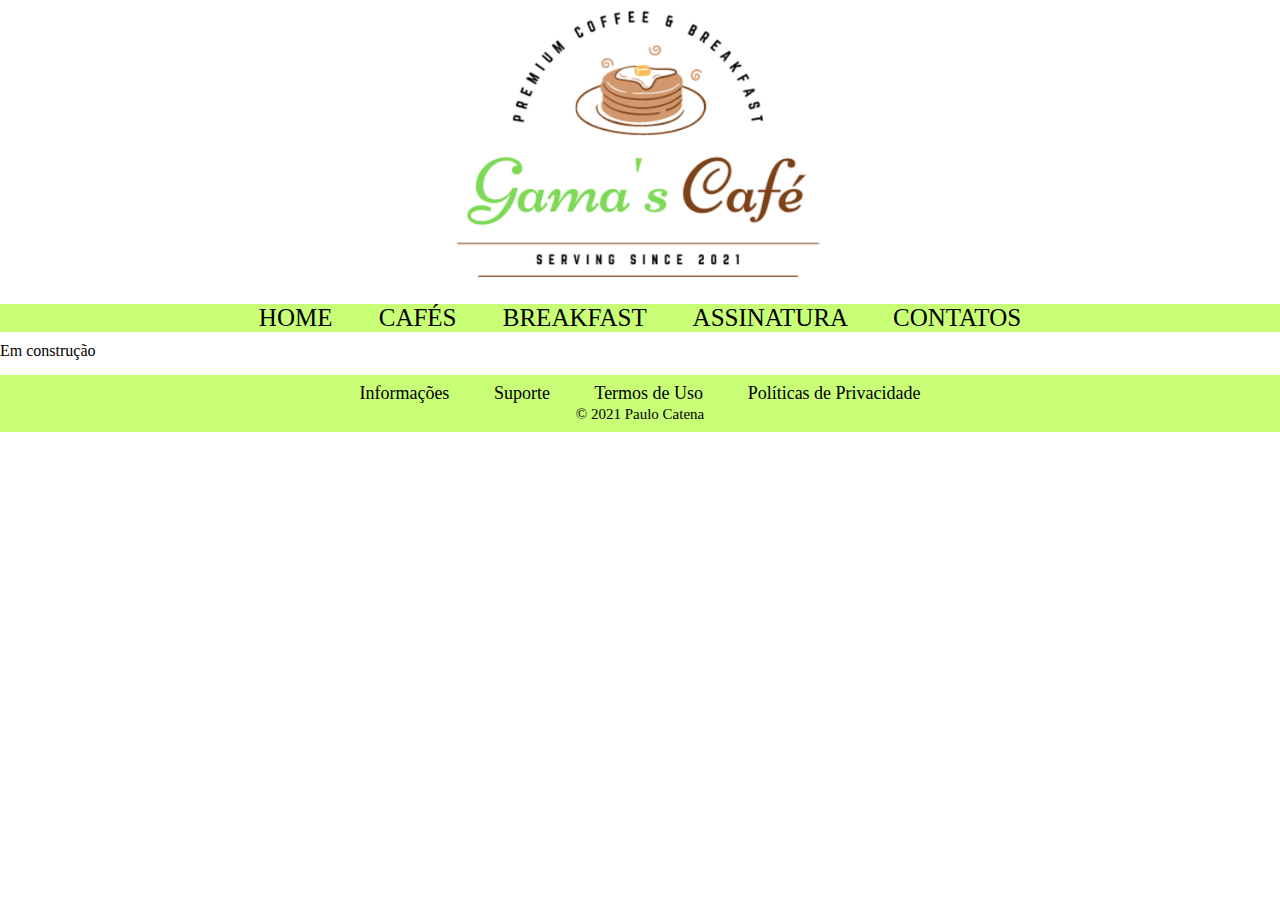
<file: assinatura.html>
<!DOCTYPE html>
<html lang="en">
<head>
    <meta charset="UTF-8">
    <meta http-equiv="X-UA-Compatible" content="IE=edge">
    <meta name="viewport" content="width=device-width, initial-scale=1.0">
    <title>CAFETERIA</title>
    <link rel="stylesheet" href="style.css">
</head>
<body>

    <header>
       
        <div class="logo"> 
            <img src="./IMG/logo2.png" alt="logo" height="300px">
            
        </div>

        <div class="menu">
                    <ul>
                        <li> <a href="index.html">HOME</a> </li>
                        <li> <a href="cafes.html">CAFÉS</a> </li>
                        <li> <a href="breakfast.html">BREAKFAST</a> </li>
                        <li> <a href="assinatura.html">ASSINATURA</a> </li>
                        <li> <a href="contatos.html">CONTATOS</a> </li>
                    </ul>              
        </div>

    </header>

    <main>

        <p>Em construção</p>

    </main>

    <footer>


        <div class="rodape">
            <ul>
                <li> <a href="informacoes.html">Informações</a> </li>
                <li> <a href="suporte.html">Suporte</a> </li>
                <li> <a href="termos-de-uso.html">Termos de Uso</a> </li>
                <li> <a href="politicas.html">Políticas de Privacidade</a> </li>
            </ul>     
            
            <p>© 2021 Paulo Catena</p>
        </div>

    </footer>
    
</body>
</html>
</file>
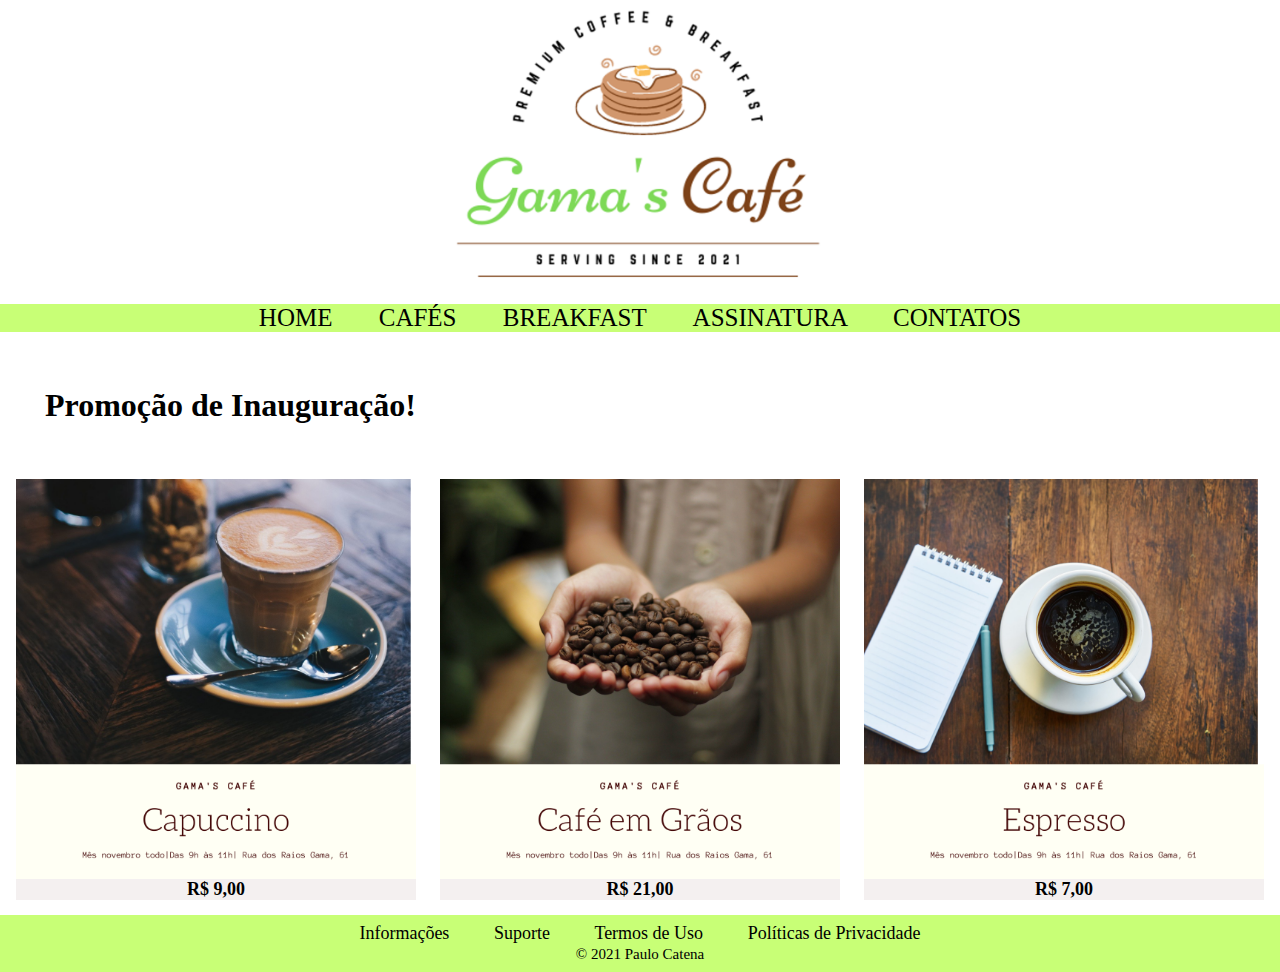
<file: cafes.html>
<!DOCTYPE html>
<html lang="en">
<head>
    <meta charset="UTF-8">
    <meta http-equiv="X-UA-Compatible" content="IE=edge">
    <meta name="viewport" content="width=device-width, initial-scale=1.0">
    <title>CAFETERIA</title>
    <link rel="stylesheet" href="style.css">
</head>
<body>

    <header>
       
        <div class="logo"> 
            <img src="./IMG/logo2.png" alt="logo" height="300px">
            
        </div>

        <div class="menu">
                    <ul>
                        <li> <a href="index.html">HOME</a> </li>
                        <li> <a href="cafes.html">CAFÉS</a> </li>
                        <li> <a href="breakfast.html">BREAKFAST</a> </li>
                        <li> <a href="assinatura.html">ASSINATURA</a> </li>
                        <li> <a href="contatos.html">CONTATOS</a> </li>
                    </ul>              
        </div>

    </header>

    <main>

        <h1 class="informativo">Promoção de Inauguração!</h1>

                <section class="cafe">

                <div class="produtoc" >
                    <a id="capuccino_link" href="capuccino.html"><div id="capuccino_img"></div></a>
                    <h1>R$ 9,00</h1>
                </div>
                <div class="produtoc" >
                    <a id="cafe-graos_link" href="cafe-graos.html"><div id="cafe-graos_img"></div></a>
                    <h1>R$ 21,00</h1>
                </div>
                <div class="produtoc" >
                    <a id="espresso_link" href="espresso.html"><div id="espresso_img"></div></a>
                    <h1>R$ 7,00</h1>
                </div>
                
            </section>

    </main>

    <footer>


        <div class="rodape">
            <ul>
                <li> <a href="informacoes.html">Informações</a> </li>
                <li> <a href="suporte.html">Suporte</a> </li>
                <li> <a href="termos-de-uso.html">Termos de Uso</a> </li>
                <li> <a href="politicas.html">Políticas de Privacidade</a> </li>
            </ul>     
            
            <p>© 2021 Paulo Catena</p>
        </div>

    </footer>
    
</body>
</html>
</file>
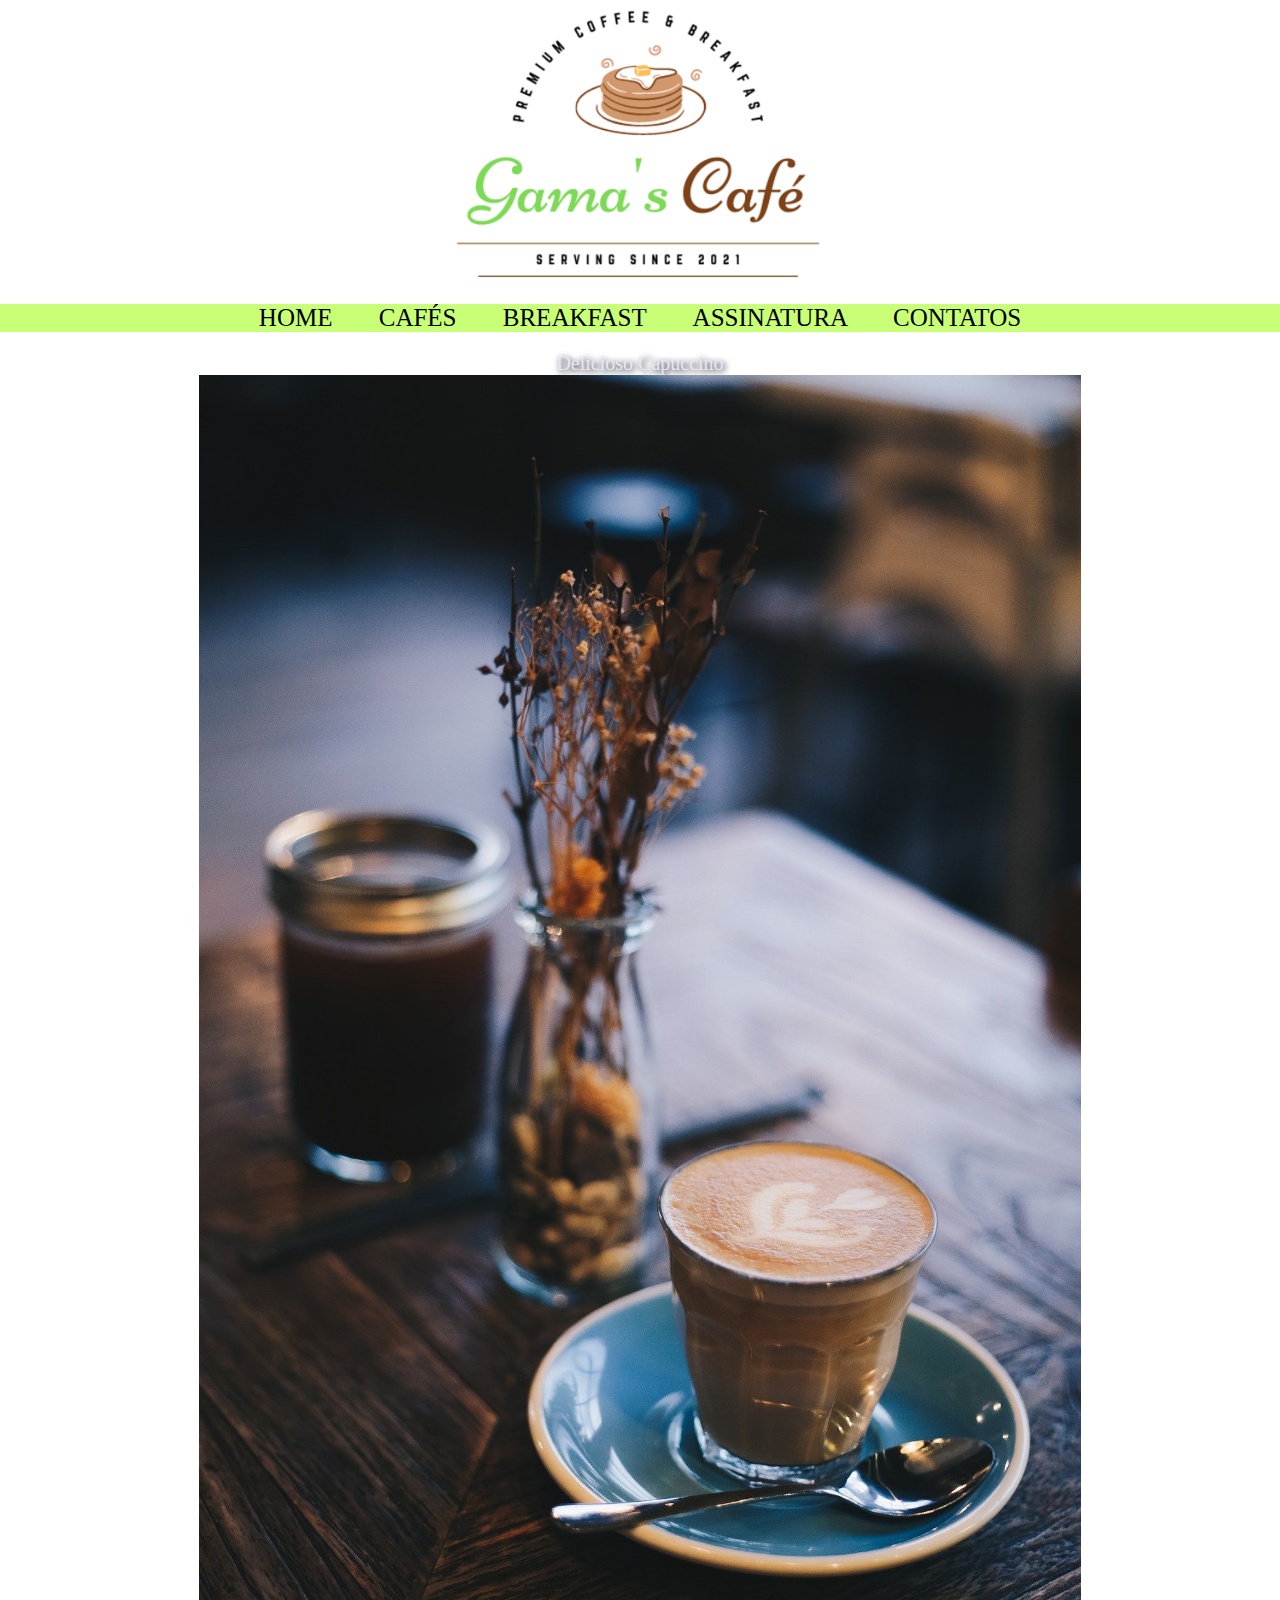
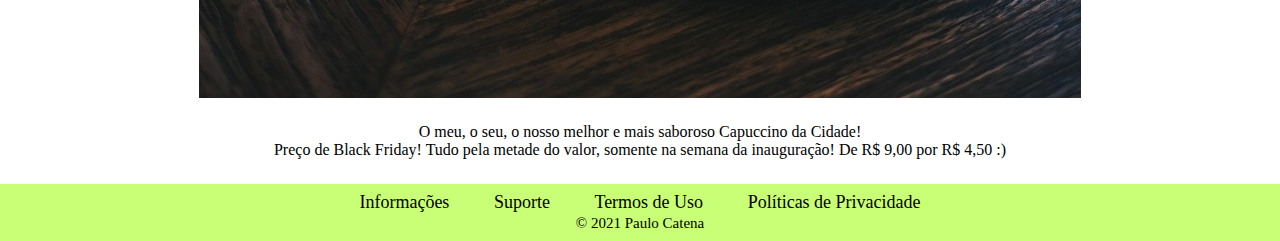
<file: capuccino.html>
<!DOCTYPE html>
<html lang="en">
<head>
    <meta charset="UTF-8">
    <meta http-equiv="X-UA-Compatible" content="IE=edge">
    <meta name="viewport" content="width=device-width, initial-scale=1.0">
    <title>CAFETERIA</title>
    <link rel="stylesheet" href="style.css">
</head>
<body>

    <header>
       
        <div class="logo"> 
            <img src="./IMG/logo2.png" alt="logo" height="300px">
            
        </div>

        <div class="menu">
                    <ul>
                        <li> <a href="index.html">HOME</a> </li>
                        <li> <a href="cafes.html">CAFÉS</a> </li>
                        <li> <a href="breakfast.html">BREAKFAST</a> </li>
                        <li> <a href="assinatura.html">ASSINATURA</a> </li>
                        <li> <a href="contatos.html">CONTATOS</a> </li>
                    </ul>              
        </div>

    </header>

    <main>

        <section>
            <div class="inf">
                <p>Delicioso Capuccino</p>
                <img src="IMG/capuccino.jpg" alt="">
             </div>

             <div class="inf2">

                    <p>O meu, o seu, o nosso melhor e mais saboroso Capuccino da Cidade!</p> 
                   <p>Preço de Black Friday! Tudo pela metade do valor, somente na semana da inauguração! De R$ 9,00 por R$ 4,50 :)</p>
             </div>

        </section>


    </main>

    <footer>


        <div class="rodape">
            <ul>
                <li> <a href="informacoes.html">Informações</a> </li>
                <li> <a href="suporte.html">Suporte</a> </li>
                <li> <a href="termos-de-uso.html">Termos de Uso</a> </li>
                <li> <a href="politicas.html">Políticas de Privacidade</a> </li>
            </ul>     
            
            <p>© 2021 Paulo Catena</p>
        </div>

    </footer>
    
</body>
</html>
</file>
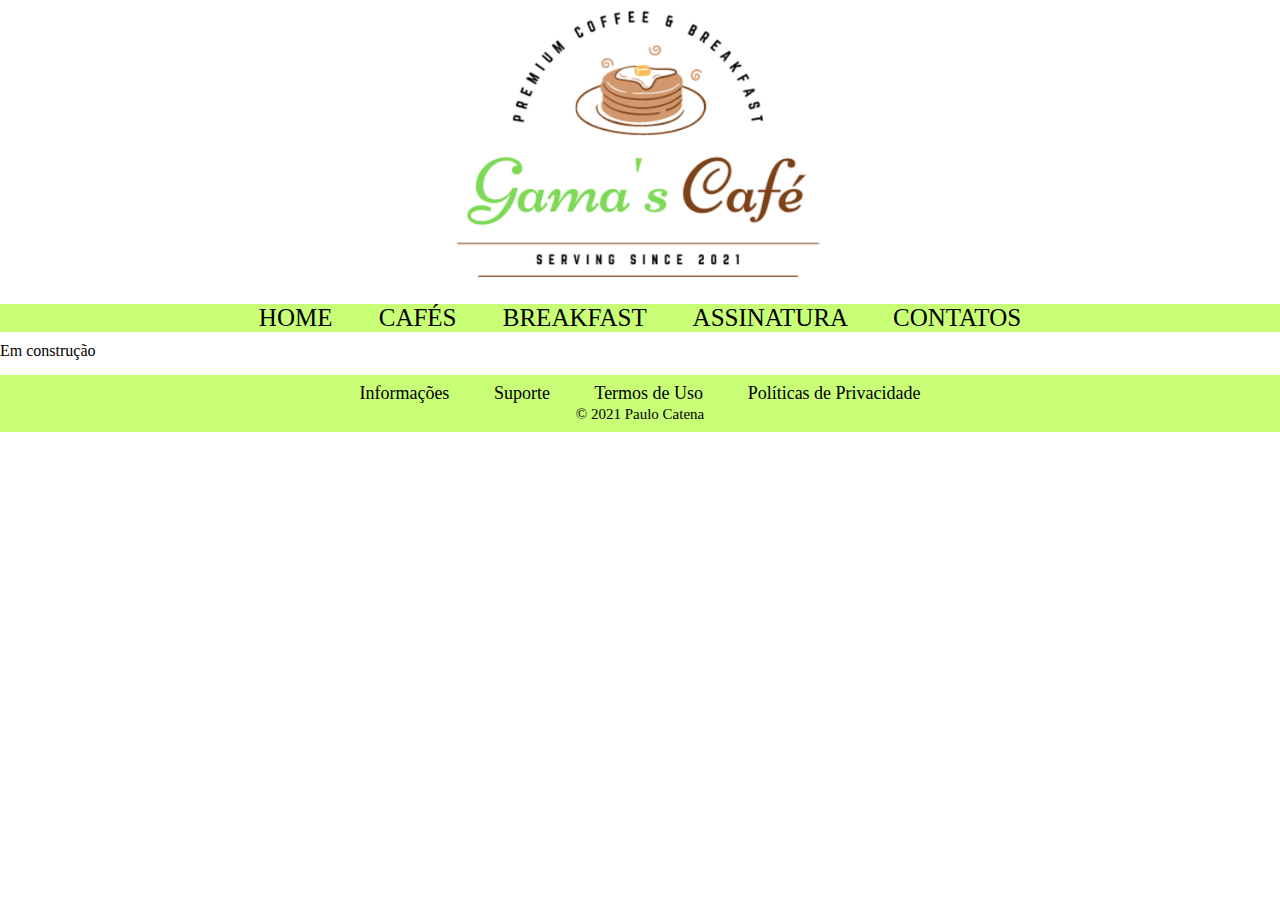
<file: contatos.html>
<!DOCTYPE html>
<html lang="en">
<head>
    <meta charset="UTF-8">
    <meta http-equiv="X-UA-Compatible" content="IE=edge">
    <meta name="viewport" content="width=device-width, initial-scale=1.0">
    <title>CAFETERIA</title>
    <link rel="stylesheet" href="style.css">
</head>
<body>

    <header>
       
        <div class="logo"> 
            <img src="./IMG/logo2.png" alt="logo" height="300px">
            
        </div>

        <div class="menu">
                    <ul>
                        <li> <a href="index.html">HOME</a> </li>
                        <li> <a href="cafes.html">CAFÉS</a> </li>
                        <li> <a href="breakfast.html">BREAKFAST</a> </li>
                        <li> <a href="assinatura.html">ASSINATURA</a> </li>
                        <li> <a href="contatos.html">CONTATOS</a> </li>
                    </ul>              
        </div>

    </header>

    <main>
        <p>Em construção</p>

    </main>

    <footer>


        <div class="rodape">
            <ul>
                <li> <a href="informacoes.html">Informações</a> </li>
                <li> <a href="suporte.html">Suporte</a> </li>
                <li> <a href="termos-de-uso.html">Termos de Uso</a> </li>
                <li> <a href="politicas.html">Políticas de Privacidade</a> </li>
            </ul>     
            
            <p>© 2021 Paulo Catena</p>
        </div>

    </footer>
    
</body>
</html>
</file>
<file: style.css>
* {

    margin: 0px;
    padding: 0px;

}

header {
    text-align: center;
}

.menu {
    background-color: #acff2fa8;
    margin-bottom: 10px;
}

.menu li {
    font-size: 25px;
    display: inline;
    list-style: none;
    padding: 0 20px;
}


a {
    color: #000000;
    text-decoration: none;
}

.menu a:hover {
    font-size: 26px;
    transition: .6s;
    color: rgb(196, 33, 33);
}

.principal {
    color: lavender;
    text-shadow: 0.1em 0.1em 0.3em black;
    font-size: 20px;
    background-size: cover;
    height: 500px;
    max-height: 700px;
    background-repeat: no-repeat;
    background-image: url(./IMG/brunch.jpg);
}

.secundario {
    padding: 10px;
}

.informativo {
    padding: 45px;
}

.breakfast {
    display: flex;
    flex-wrap: wrap;
    justify-content: center;
    gap: 24px;
    margin: 10px 5px;
}

.produtob {
    width: 400px;
    background-color: rgba(236, 229, 229, 0.562);
    text-align: center;
}

.produtob h1 {
    font-size: 18px;
}


#prensadinho_img {
    background-image:url('IMG/anuncioprensadinho.png'); 
    background-size: contain;
    width: 100%; 
    height: 400px; 
  }

#bagel_img {
    background-image:url('IMG/anuncioBagel.png'); 
    background-size: contain;
    width: 100%; 
    height: 400px; 
  }

#panqueca_img {
    background-image:url('IMG/anuncioPanqueca.png'); 
    background-size: contain;
    width: 100%; 
    height: 400px; 
  }

#combo-gama_img {
    background-image:url('IMG/anuncioCombo.png'); 
    background-size: contain;
    width: 100%; 
    height: 400px; 
  }


.cafe {
    display: flex;
    flex-wrap: wrap;
    justify-content: center;
    gap: 24px;
    margin: 10px 5px;
}

.produtoc {
    width: 400px;
    background-color: rgba(236, 229, 229, 0.562);
    text-align: center;
}

.produtoc h1 {
    font-size: 18px;
}

#capuccino_img {
    background-image:url('IMG/anuncioCapuccino.png'); 
    background-size: contain;
    width: 100%; 
    height: 400px; 
  }

#cafe-graos_img {
    background-image:url('IMG/anuncioCafeGraos.png'); 
    background-size: contain;
    width: 100%; 
    height: 400px; 
  }

#espresso_img {
    background-image:url('IMG/anuncioEspresso.png'); 
    background-size: contain;
    width: 100%; 
    height: 400px; 
  }
  
.inf {
    padding: 10px;
    color: lavender;
    text-shadow: 0.1em 0.1em 0.3em black;
    font-size: 20px;
    text-align: center;
    background-repeat: no-repeat;
    background-position-x: center;
}

.inf img {
    
    background-size: contain;
    width: 70%;
    height: 70%;

}

.inf2 {
    text-align: center;
    padding: 10px;
}

.rodape {
    background-color: #acff2fa8;
    margin-top: 15px;
    text-align: center;
    line-height: 20px;
    padding: 8px;
}

.rodape li {
    font-size: 18px;
    display: inline;
    list-style: none;
    padding: 0 20px;
}

.rodape p {
    font-size: 15px;
}
</file>
